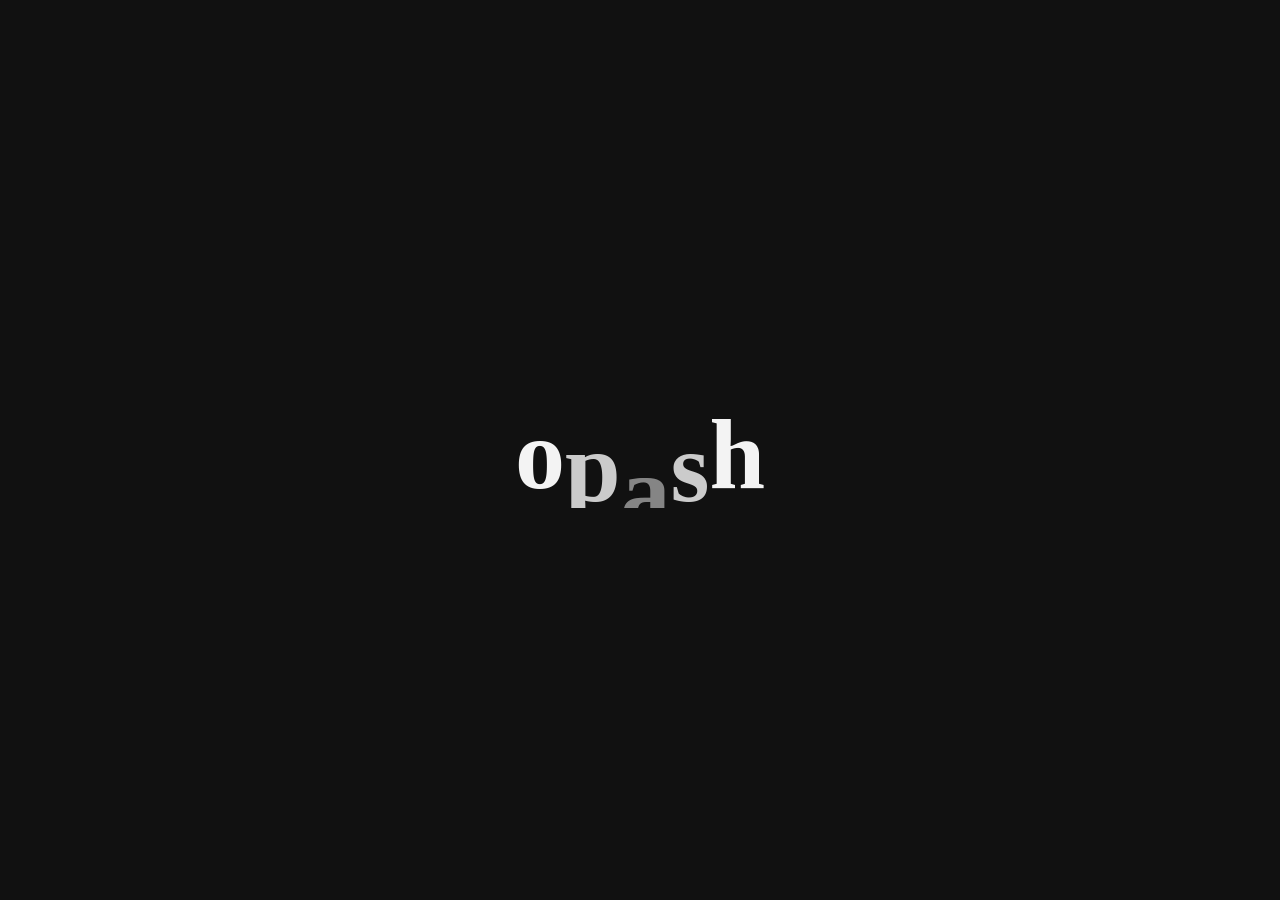
<file: text.html>
<!DOCTYPE html>
<html lang="en">
<head>
    <meta charset="UTF-8">
    <meta name="viewport" content="width=device-width, initial-scale=1.0">
    <title>Stunning Text</title>
    <link rel="stylesheet" href="text.css">
</head>
<body>
    <h1>opash</h1>
    <script
      src="https://cdnjs.cloudflare.com/ajax/libs/gsap/3.13.0/gsap.min.js"
      integrity="sha512-NcZdtrT77bJr4STcmsGAESr06BYGE8woZdSdEgqnpyqac7sugNO+Tr4bGwGF3MsnEkGKhU2KL2xh6Ec+BqsaHA=="
      crossorigin="anonymous"
      referrerpolicy="no-referrer"
    ></script>
    <script src="text.js"></script>
</body>
</html>
</file>
<file: text.css>
*{
    margin: 0;
    padding: 0;
    box-sizing: border-box;
    font-family: gillroy;
    color: #fff;
}
html,body{
    height: 100%;
    width: 100%;
}
body{
    background-color: #111;
    display: flex;
    align-items: center;
    justify-content: center;
}
h1{
    font-size: 100px;
    overflow: hidden;
}
h1 span{
    display: inline-block;
}
</file>
